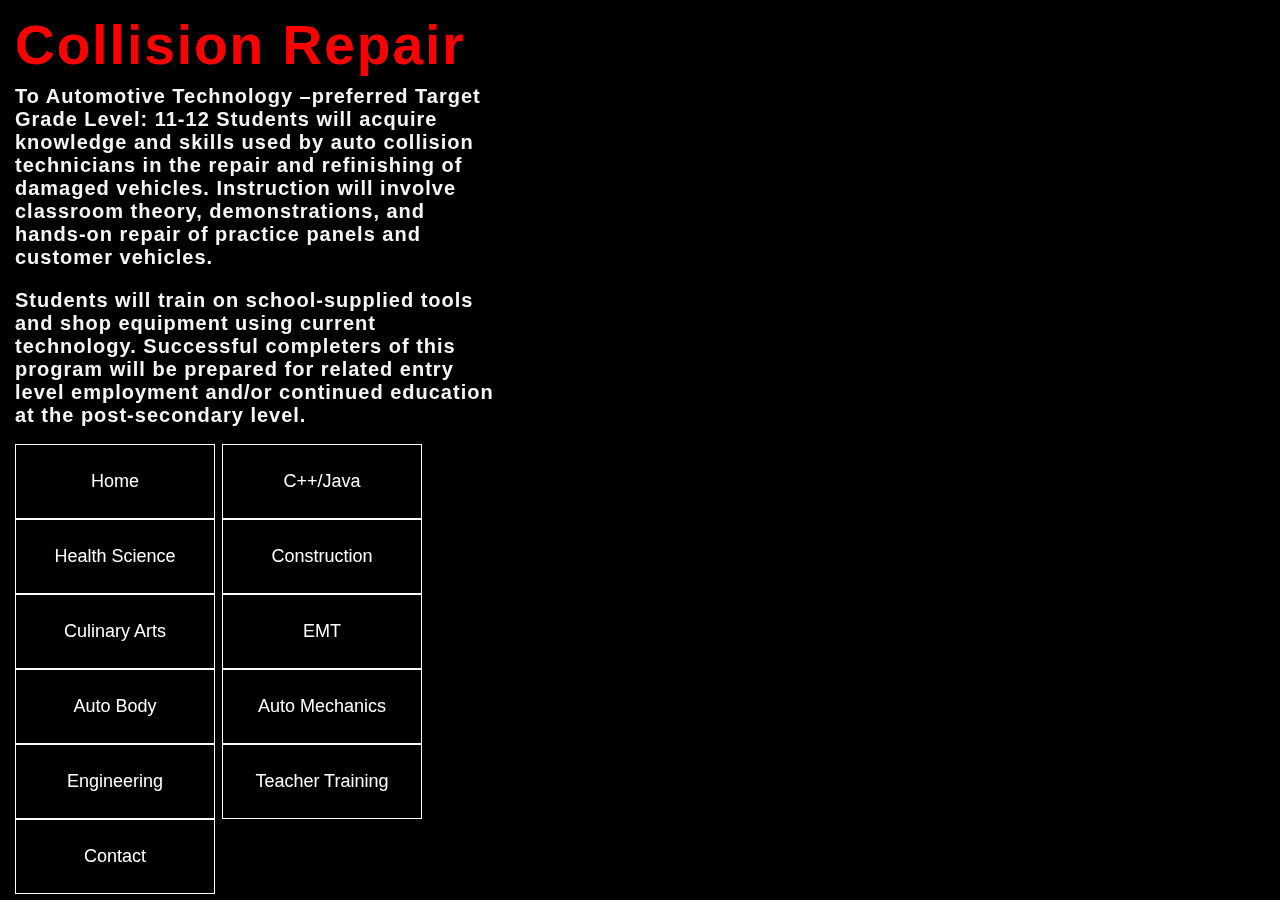
<file: collisionrepair.html>
<!--
Title       : Sample HTML Program
Programmer  : Harold Smith
Date        : Feb 28, 2018
Purpose     : To experiment with HTML, embedded CSS, and video backgrounds
-->

<!DOCTYPE html>
<html>
    <head>
        <title>
            Health Science     
        </title>
        <meta name="viewport" content="width=device-width, initial-scale=1">
        <link rel="stylesheet" type="text/css" href="stylesheet.css">
        
    </head>
        <body background="replace.jpg">

       

         
        <div class="content">

          <h1>Collision Repair</h1>
          <h2>To Automotive Technology –preferred Target Grade Level: 11-12 Students will acquire knowledge and skills used by auto collision technicians in the repair and refinishing of damaged vehicles. Instruction will involve classroom theory, demonstrations, and hands-on repair of practice panels and customer vehicles. 
              <p></p>Students will train on school-supplied tools and shop equipment using current technology. Successful completers of this program will be prepared for related entry level employment and/or continued education at the post-secondary level.</h2>
          <button id="myBtn1" onclick="myFunction1()">Home</button>
          <button id="myBtn1" onclick="myFunction2()">C++/Java</button>
          <button id="myBtn1" onclick="myFunction3()">Health Science</button>
          <button id="myBtn1" onclick="myFunction4()">Construction</button>
          <button id="myBtn1" onclick="myFunction5()">Culinary Arts</button>
          <button id="myBtn1" onclick="myFunction6()">EMT</button>
          <button id="myBtn1" onclick="myFunction7()">Auto Body</button>
          <button id="myBtn1" onclick="myFunction8()">Auto Mechanics</button>
          <button id="myBtn1" onclick="myFunction9()">Engineering</button>
          <button id="myBtn1" onclick="myFunction10()">Teacher Training</button>
          <button id="myBtn1" onclick="myFunction11()">Contact</button>
          <p></p>
          <button id="pauseBtn" onclick="myFunction()">Pause/Unpause</button>
          <button id="soundBtn" onclick="enableMute()" type="button">Sound on/off</button>
        </div>

         <script src="script.js"></script> 
    </body>
</html>
</file>
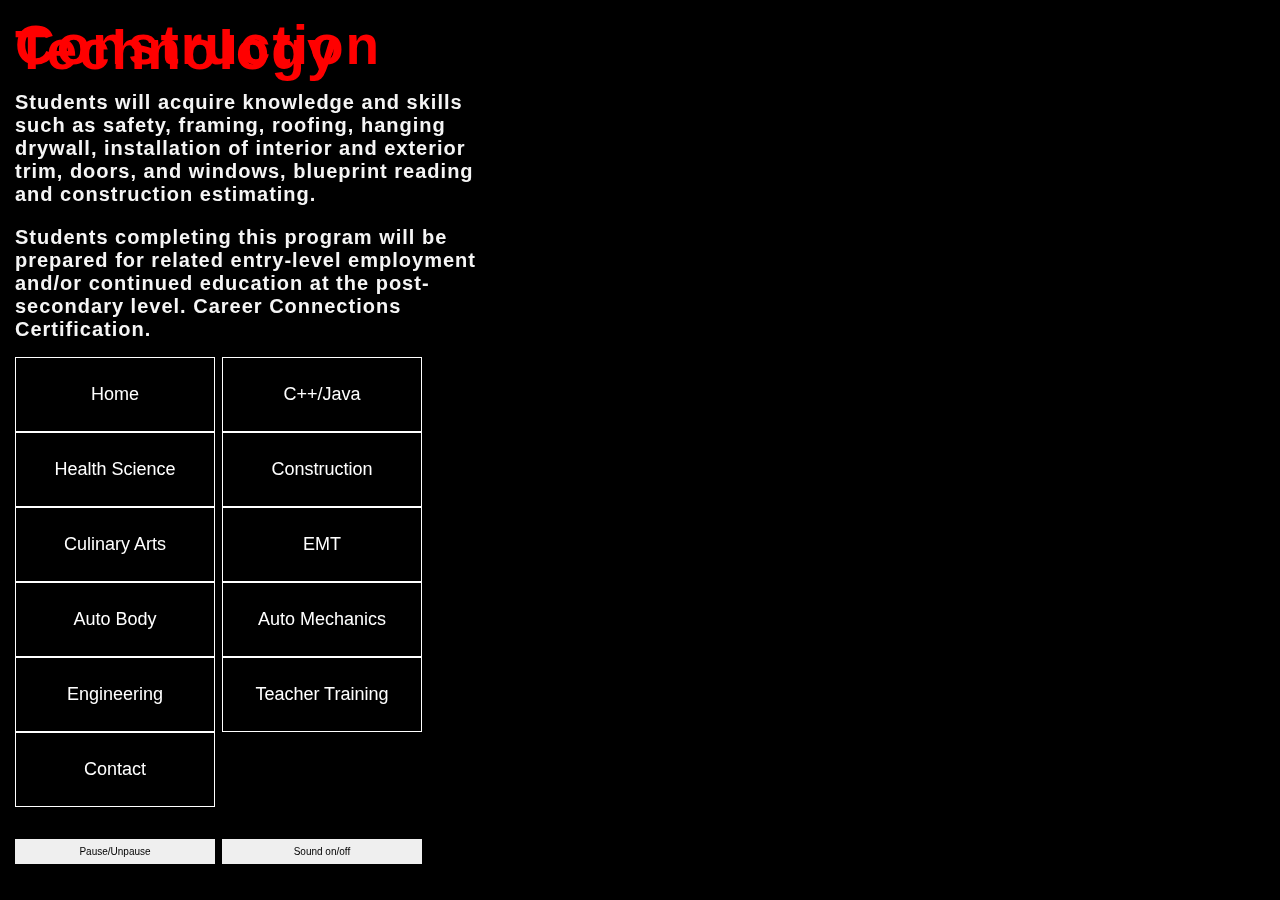
<file: construction.html>
<!--
Title       : Sample HTML Program
Programmer  : Harold Smith
Date        : Feb 28, 2018
Purpose     : To experiment with HTML, embedded CSS, and video backgrounds
-->

<!DOCTYPE html>
<html>
    <head>
        <title>
            Construction      
        </title>
        <meta name="viewport" content="width=device-width, initial-scale=1">
        <link rel="stylesheet" type="text/css" href="stylesheet.css">
        
    </head>
        <body background="replace.jpg">

       

         
        <div class="content">

          <h1>Construction Technology</h1>
          <h2> Students will acquire knowledge and skills such as safety, framing, roofing, hanging drywall, installation of interior and exterior trim, doors, and windows, blueprint reading and construction estimating. 
          <p></p>Students completing this program will be prepared for related entry-level employment and/or continued education at the post-secondary level. Career Connections Certification.</h2>
          <button id="myBtn1" onclick="myFunction1()">Home</button>
          <button id="myBtn1" onclick="myFunction2()">C++/Java</button>
          <button id="myBtn1" onclick="myFunction3()">Health Science</button>
          <button id="myBtn1" onclick="myFunction4()">Construction</button>
          <button id="myBtn1" onclick="myFunction5()">Culinary Arts</button>
          <button id="myBtn1" onclick="myFunction6()">EMT</button>
          <button id="myBtn1" onclick="myFunction7()">Auto Body</button>
          <button id="myBtn1" onclick="myFunction8()">Auto Mechanics</button>
          <button id="myBtn1" onclick="myFunction9()">Engineering</button>
          <button id="myBtn1" onclick="myFunction10()">Teacher Training</button>
          <button id="myBtn1" onclick="myFunction11()">Contact</button>
          <p></p>
          <button id="pauseBtn" onclick="myFunction()">Pause/Unpause</button>
          <button id="soundBtn" onclick="enableMute()" type="button">Sound on/off</button>
        </div>

         <script src="script.js"></script> 
    </body>
</html>
</file>
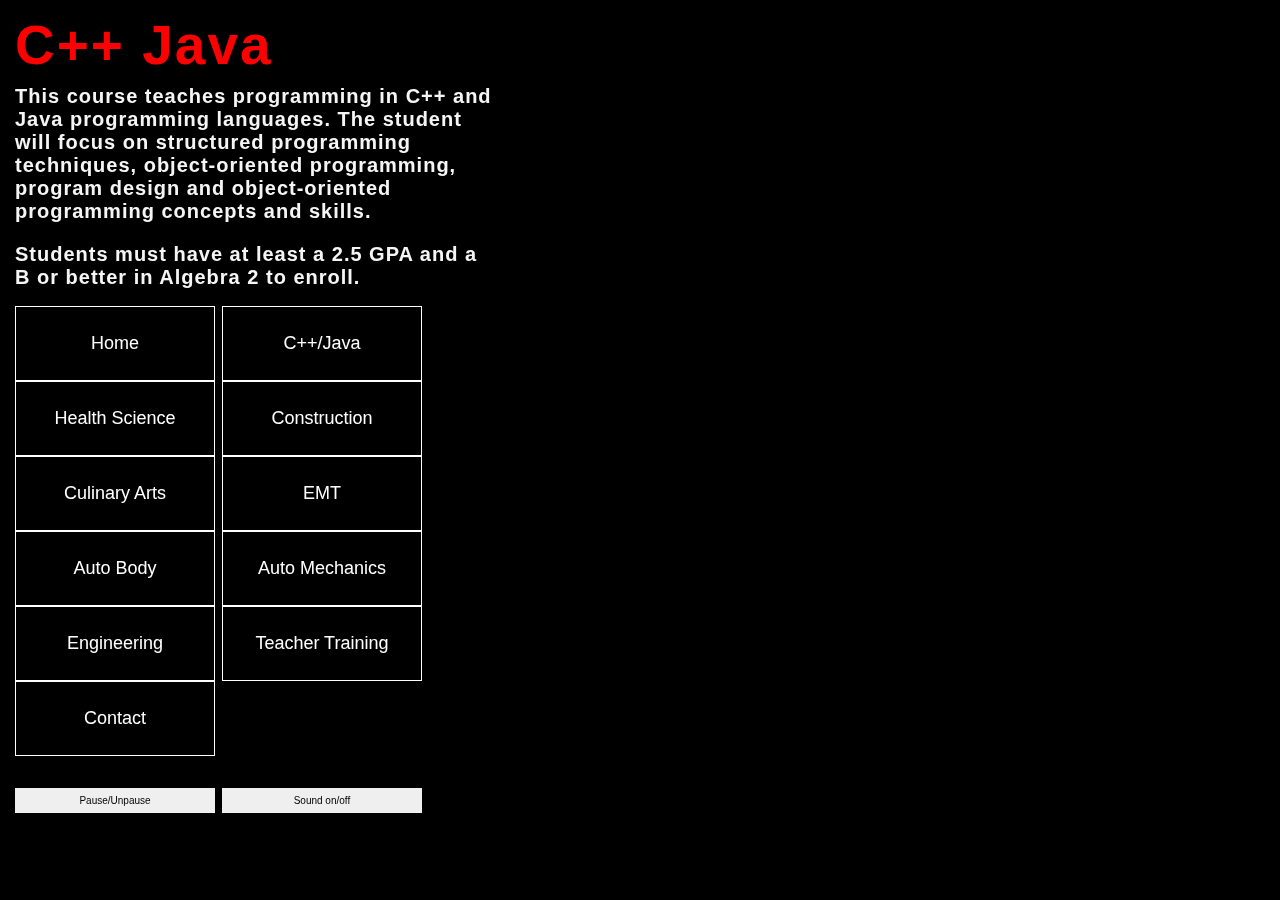
<file: cplus.html>
<!--
Title       : Sample HTML Program
Programmer  : Harold Smith
Date        : Feb 28, 2018
Purpose     : To experiment with HTML, embedded CSS, and video backgrounds
-->

<!DOCTYPE html>
<html>
    <head>
        <title>
            C++ and Java       
        </title>
        <meta name="viewport" content="width=device-width, initial-scale=1">
        <link rel="stylesheet" type="text/css" href="stylesheet.css">
       
    </head>
        <body background="replace.jpg">

       

         
        <div class="content">

          <h1>C++ Java</h1>
          <h2>This course teaches programming in C++ and Java programming languages. The student will focus on structured programming techniques, object-oriented programming, program design and object-oriented programming concepts and skills. 
              <p></p>Students must have at least a 2.5 GPA and a B or better in Algebra 2 to enroll.
          </h2>
          <button id="myBtn1" onclick="myFunction1()">Home</button>
          <button id="myBtn1" onclick="myFunction2()">C++/Java</button>
          <button id="myBtn1" onclick="myFunction3()">Health Science</button>
          <button id="myBtn1" onclick="myFunction4()">Construction</button>
          <button id="myBtn1" onclick="myFunction5()">Culinary Arts</button>
          <button id="myBtn1" onclick="myFunction6()">EMT</button>
          <button id="myBtn1" onclick="myFunction7()">Auto Body</button>
          <button id="myBtn1" onclick="myFunction8()">Auto Mechanics</button>
          <button id="myBtn1" onclick="myFunction9()">Engineering</button>
          <button id="myBtn1" onclick="myFunction10()">Teacher Training</button>
          <button id="myBtn1" onclick="myFunction11()">Contact</button>
          <p></p>
          <button id="pauseBtn" onclick="myFunction()">Pause/Unpause</button>
          <button id="soundBtn" onclick="enableMute()" type="button">Sound on/off</button>
        </div>

         <script src="script.js"></script> 
    </body>
</html>
</file>
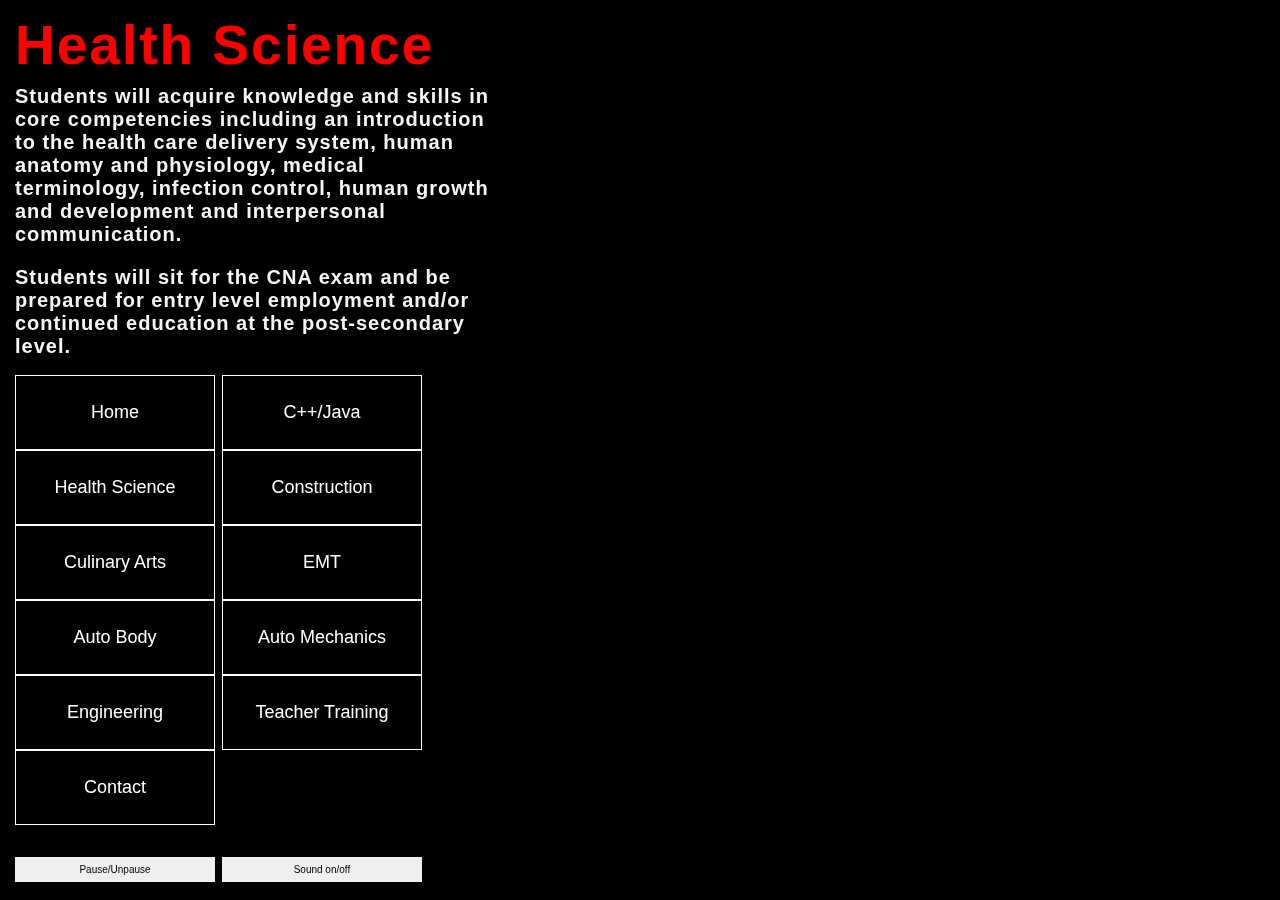
<file: healthscience.html>
<!--
Title       : Sample HTML Program
Programmer  : Harold Smith
Date        : Feb 28, 2018
Purpose     : To experiment with HTML, embedded CSS, and video backgrounds
-->

<!DOCTYPE html>
<html>
    <head>
        <title>
            Health Science     
        </title>
        <meta name="viewport" content="width=device-width, initial-scale=1">
        <link rel="stylesheet" type="text/css" href="stylesheet.css">
        
    </head>
        <body background="replace.jpg">

       

         
        <div class="content">

          <h1>Health Science</h1>
          <h2>Students will acquire knowledge and skills in core competencies including an introduction to the health care delivery system, human anatomy and physiology, medical terminology, infection control, human growth and development and interpersonal communication. 
              <p></p>Students will sit for the CNA exam and be prepared for entry level employment and/or continued education at the post-secondary level.</h2>
          <button id="myBtn1" onclick="myFunction1()">Home</button>
          <button id="myBtn1" onclick="myFunction2()">C++/Java</button>
          <button id="myBtn1" onclick="myFunction3()">Health Science</button>
          <button id="myBtn1" onclick="myFunction4()">Construction</button>
          <button id="myBtn1" onclick="myFunction5()">Culinary Arts</button>
          <button id="myBtn1" onclick="myFunction6()">EMT</button>
          <button id="myBtn1" onclick="myFunction7()">Auto Body</button>
          <button id="myBtn1" onclick="myFunction8()">Auto Mechanics</button>
          <button id="myBtn1" onclick="myFunction9()">Engineering</button>
          <button id="myBtn1" onclick="myFunction10()">Teacher Training</button>
          <button id="myBtn1" onclick="myFunction11()">Contact</button>
          <p></p>
          <button id="pauseBtn" onclick="myFunction()">Pause/Unpause</button>
          <button id="soundBtn" onclick="enableMute()" type="button">Sound on/off</button>
        </div>

         <script src="script.js"></script> 
    </body>
</html>
</file>
<file: stylesheet.css>
* 
            {
                box-sizing: border-box;
            }

            body 
            {
                margin: 0;
                font-family: Arial;
                font-size: 25px;
                background: #000;
            }

            #myVideo 
            {
                position: fixed;
                left: 40%;
                right: 0%;
                bottom: 0;
                width: 60%; 
                min-height: 100%;
                
                
            }
            
            .myVideo-border{
                position: relative;
                border: #FF0000;
                border-width: 20px;
                
                overflow: hidden;
            }

            .content 
            {
                position: fixed;
                left: 0;
                bottom: 1%;
                background: rgba(0, 0, 0, .9);
                color: #f1f1f1;
                width: 40%;
                height: 100%;
                padding: 15px;
            }

              #soundBtn 
            {   height: 25px;
                width: 200px;
                font-size: 10px;
                padding: 2px;
                border: none;
                background: #FF;
                color: #000;
                cursor: pointer;
            }
            
            #pauseBtn 
            {   height: 25px;
                width: 200px;
                font-size: 10px;
                padding: 2px;
                border: none;
                background: #FF;
                color: #000;
                cursor: pointer;
            }
            
            #myBtn 
            {   height: 75px;
                width: 200px;
                font-size: 18px;
                padding: 10px;
                border: white;
                border-style: solid;
                border-width: thin;
                background: #000;
                color: #fff;
                cursor: pointer;
            }
            
             #myBtn1 
            {   height: 75px;
                width: 200px;
                font-size: 18px;
                padding: 10px;
                border: white;
                border-style: solid;
                border-width: thin;
                background: #000;
                color: #fff;
                cursor: pointer;
            }
            
            #myBtn2 
            {   height: 75px;
                width: 200px;
                font-size: 18px;
                padding: 10px;
                border: white;
                border-style: solid;
                border-width: thin;
                border: none;
                background: #FF0000;
                color: #fff;
                cursor: pointer;
            }
            
        
            #myBtn1:hover {
                background: #FF0000;
                color: #000000;
            }
            
            #myBtn2:hover {
                background: #ddd;
                color: #ddd;
            }
            
            h1
            {
                position:static;
                top: -2%;
                width: 100%;
                font-size: 55px;
                letter-spacing: 2px;
                line-height: .1;
                color: #FF0000;
                font-family: Oswald, sans-serif;
                text-align: left;
            }
            
            h2 
            {
                background-color:rgba(0, 0, 0, .5);
                position: static;
                top: 8%;
                left:0%;
                width: 100%;
                font-size: 20px;
                font-weight: bold;
                letter-spacing: 1px;
                color: whitesmoke;
                font-family: Oswald, sans-serif;
                text-align: left;
            }
</file>
